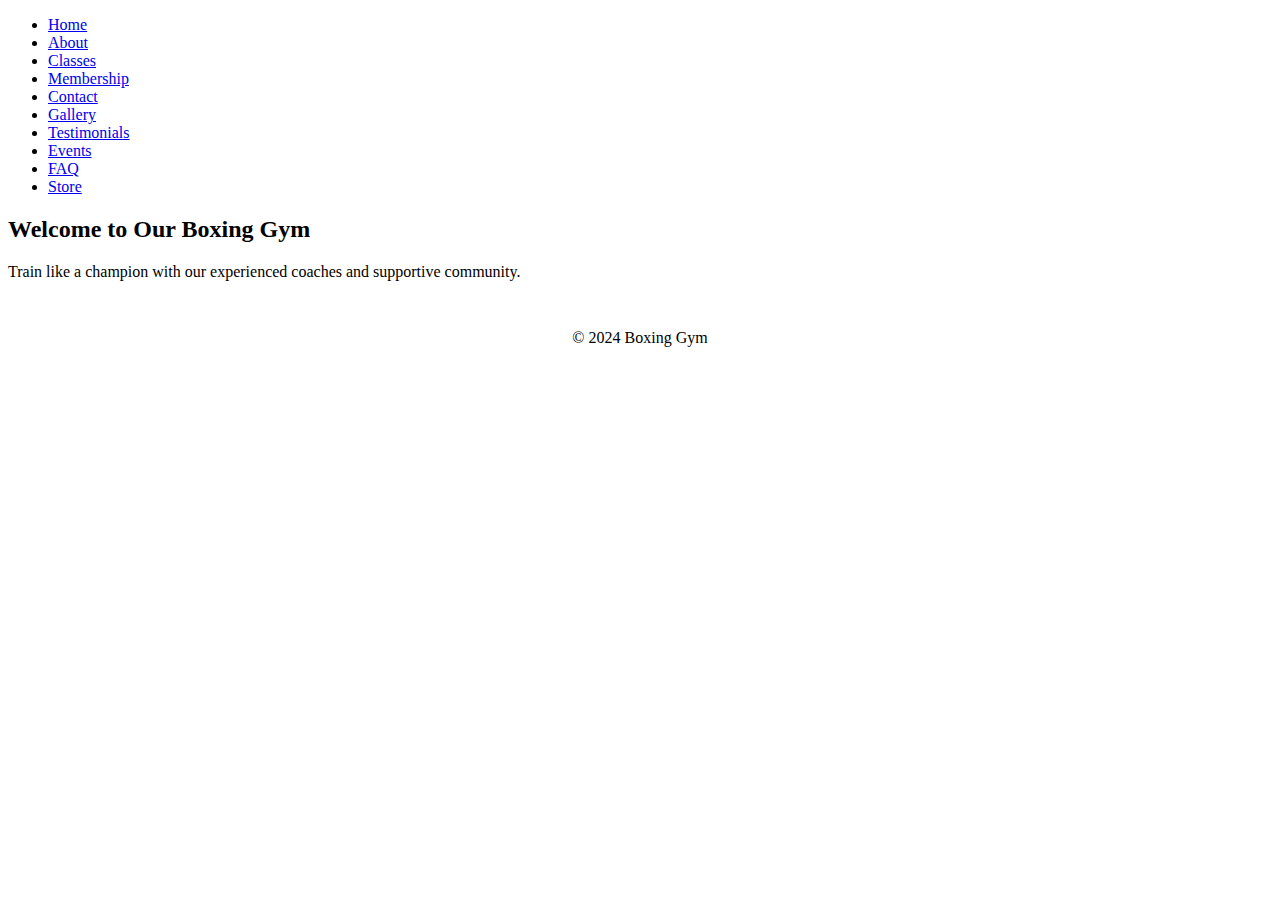
<file: index.html>
<!DOCTYPE html>
<html lang="en">
<head>
    <meta charset="UTF-8">
    <meta name="viewport" content="width=device-width, initial-scale=1.0">
    <title>Home - Boxing Gym</title>
    <link rel="stylesheet" href="styles.css">
</head>
<body>
        <ul>
            <li><a href="index.html">Home</a></li>
            <li><a href="about.html">About</a></li>
            <li><a href="classes.html">Classes</a></li>
            <li><a href="membership.html">Membership</a></li>
            <li><a href="contact.html">Contact</a></li>
            <li><a href="gallery.html">Gallery</a></li>
            <li><a href="testimonials.html">Testimonials</a></li>
            <li><a href="events.html">Events</a></li>
            <li><a href="faq.html">FAQ</a></li>
            <li><a href="store.html">Store</a></li>
        </ul>
    </nav>
    <main>
        <h2>Welcome to Our Boxing Gym</h2>
        <p>Train like a champion with our experienced coaches and supportive community.</p>
    </main>
    <footer>
        <p>&copy; 2024 Boxing Gym</p>
    </footer>
</body>
</html>
</file>
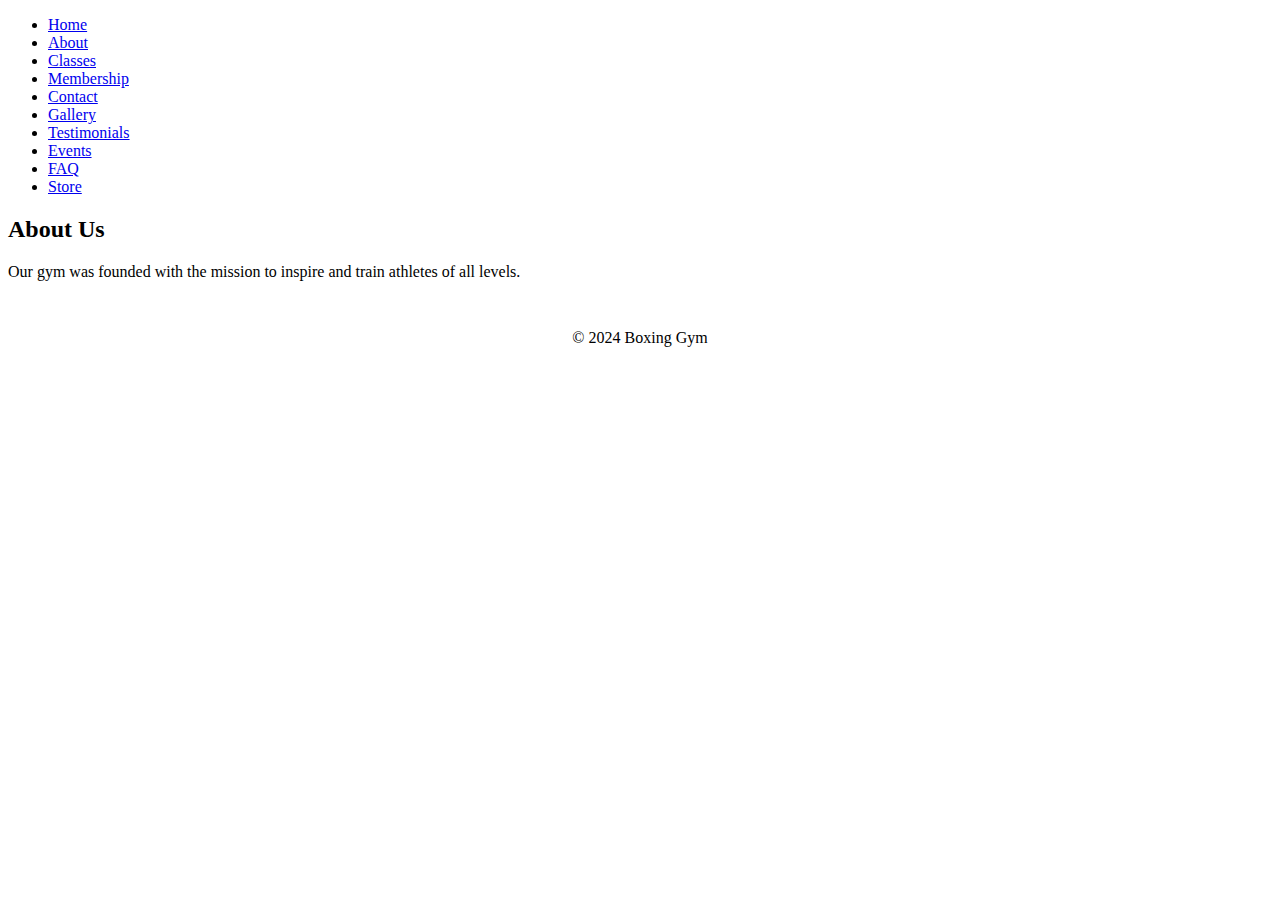
<file: about.html>
<!DOCTYPE html>
<html lang="en">
<head>
    <meta charset="UTF-8">
    <meta name="viewport" content="width=device-width, initial-scale=1.0">
    <title>About Us - Boxing Gym</title>
    <link rel="stylesheet" href="styles.css">
</head>
<body>
        <ul>
            <li><a href="index.html">Home</a></li>
            <li><a href="about.html">About</a></li>
            <li><a href="classes.html">Classes</a></li>
            <li><a href="membership.html">Membership</a></li>
            <li><a href="contact.html">Contact</a></li>
            <li><a href="gallery.html">Gallery</a></li>
            <li><a href="testimonials.html">Testimonials</a></li>
            <li><a href="events.html">Events</a></li>
            <li><a href="faq.html">FAQ</a></li>
            <li><a href="store.html">Store</a></li>
        </ul>
    </nav>
    <main>
        <h2>About Us</h2>
        <p>Our gym was founded with the mission to inspire and train athletes of all levels.</p>
    </main>
    <footer>
        <p>&copy; 2024 Boxing Gym</p>
    </footer>
</body>
</html>
</file>
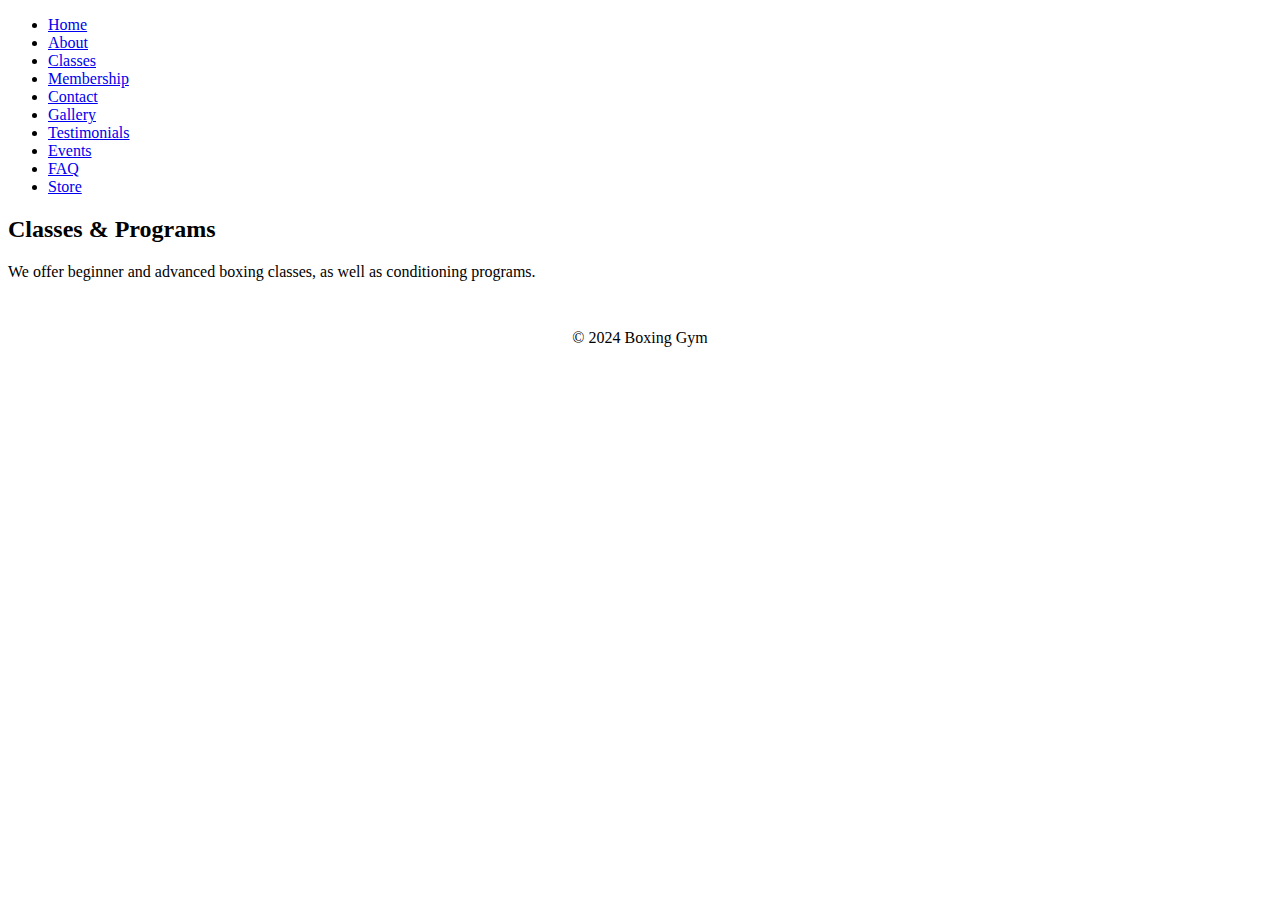
<file: classes.html>
<!DOCTYPE html>
<html lang="en">
<head>
    <meta charset="UTF-8">
    <meta name="viewport" content="width=device-width, initial-scale=1.0">
    <title>Classes & Programs - Boxing Gym</title>
    <link rel="stylesheet" href="styles.css">
</head>
<body>
        <ul>
            <li><a href="index.html">Home</a></li>
            <li><a href="about.html">About</a></li>
            <li><a href="classes.html">Classes</a></li>
            <li><a href="membership.html">Membership</a></li>
            <li><a href="contact.html">Contact</a></li>
            <li><a href="gallery.html">Gallery</a></li>
            <li><a href="testimonials.html">Testimonials</a></li>
            <li><a href="events.html">Events</a></li>
            <li><a href="faq.html">FAQ</a></li>
            <li><a href="store.html">Store</a></li>
        </ul>
    </nav>
    <main>
        <h2>Classes & Programs</h2>
        <p>We offer beginner and advanced boxing classes, as well as conditioning programs.</p>
    </main>
    <footer>
        <p>&copy; 2024 Boxing Gym</p>
    </footer>
</body>
</html>
</file>
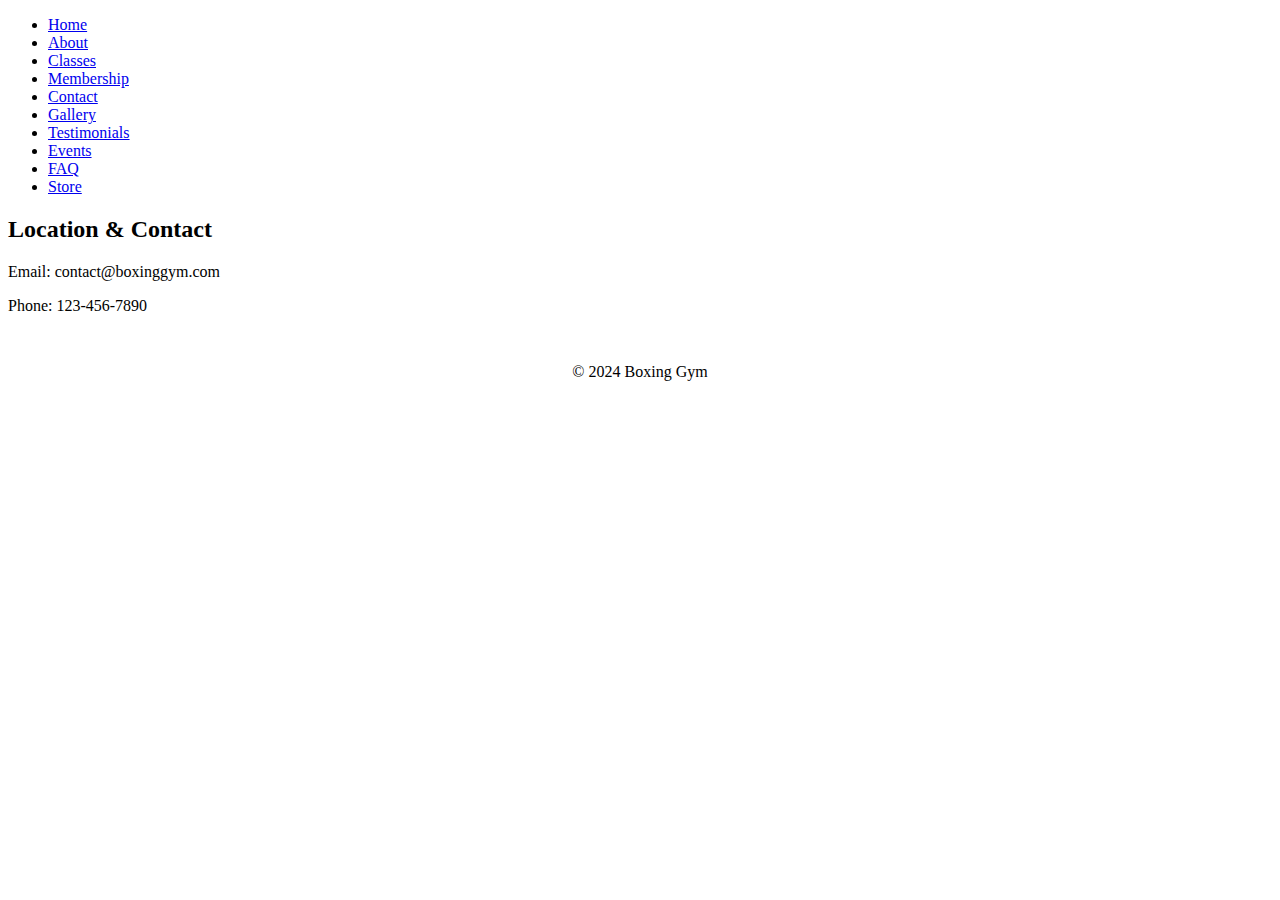
<file: contact.html>
<!DOCTYPE html>
<html lang="en">
<head>
    <meta charset="UTF-8">
    <meta name="viewport" content="width=device-width, initial-scale=1.0">
    <title>Location & Contact - Boxing Gym</title>
    <link rel="stylesheet" href="styles.css">
</head>
<body>
        <ul>
            <li><a href="index.html">Home</a></li>
            <li><a href="about.html">About</a></li>
            <li><a href="classes.html">Classes</a></li>
            <li><a href="membership.html">Membership</a></li>
            <li><a href="contact.html">Contact</a></li>
            <li><a href="gallery.html">Gallery</a></li>
            <li><a href="testimonials.html">Testimonials</a></li>
            <li><a href="events.html">Events</a></li>
            <li><a href="faq.html">FAQ</a></li>
            <li><a href="store.html">Store</a></li>
        </ul>
    </nav>
    <main>
        <h2>Location & Contact</h2>
        <p>Email: contact@boxinggym.com</p>
        <p>Phone: 123-456-7890</p>
    </main>
    <footer>
        <p>&copy; 2024 Boxing Gym</p>
    </footer>
</body>
</html>
</file>
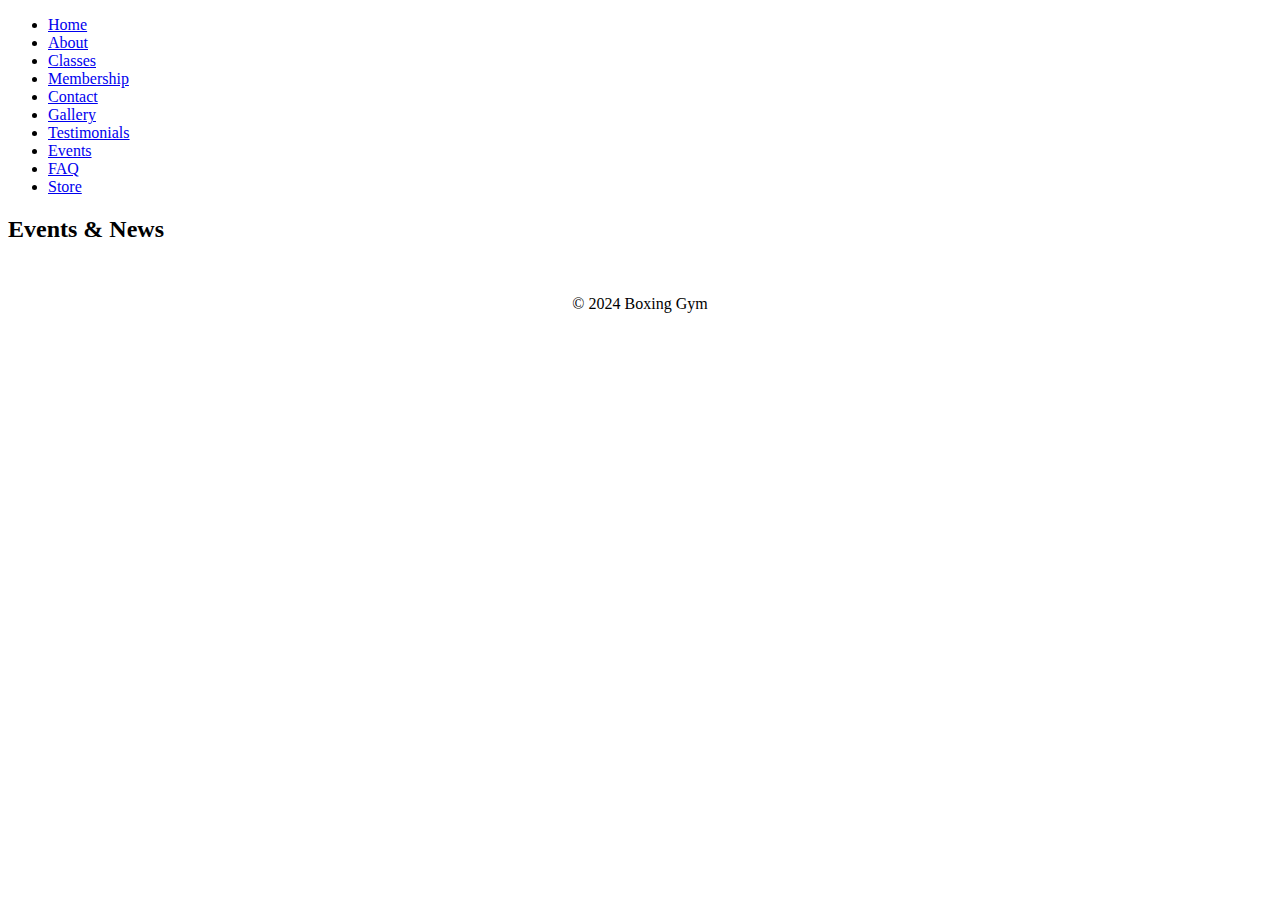
<file: events.html>
<!DOCTYPE html>
<html lang="en">
<head>
    <meta charset="UTF-8">
    <meta name="viewport" content="width=device-width, initial-scale=1.0">
    <title>Events & News - Boxing Gym</title>
    <link rel="stylesheet" href="styles.css">
</head>
<body>
        <ul>
            <li><a href="index.html">Home</a></li>
            <li><a href="about.html">About</a></li>
            <li><a href="classes.html">Classes</a></li>
            <li><a href="membership.html">Membership</a></li>
            <li><a href="contact.html">Contact</a></li>
            <li><a href="gallery.html">Gallery</a></li>
            <li><a href="testimonials.html">Testimonials</a></li>
            <li><a href="events.html">Events</a></li>
            <li><a href="faq.html">FAQ</a></li>
            <li><a href="store.html">Store</a></li>
        </ul>
    </nav>
    <main>
        <h2>Events & News</h2>
    </main>
    <footer>
        <p>&copy; 2024 Boxing Gym</p>
    </footer>
</body>
</html>
</file>
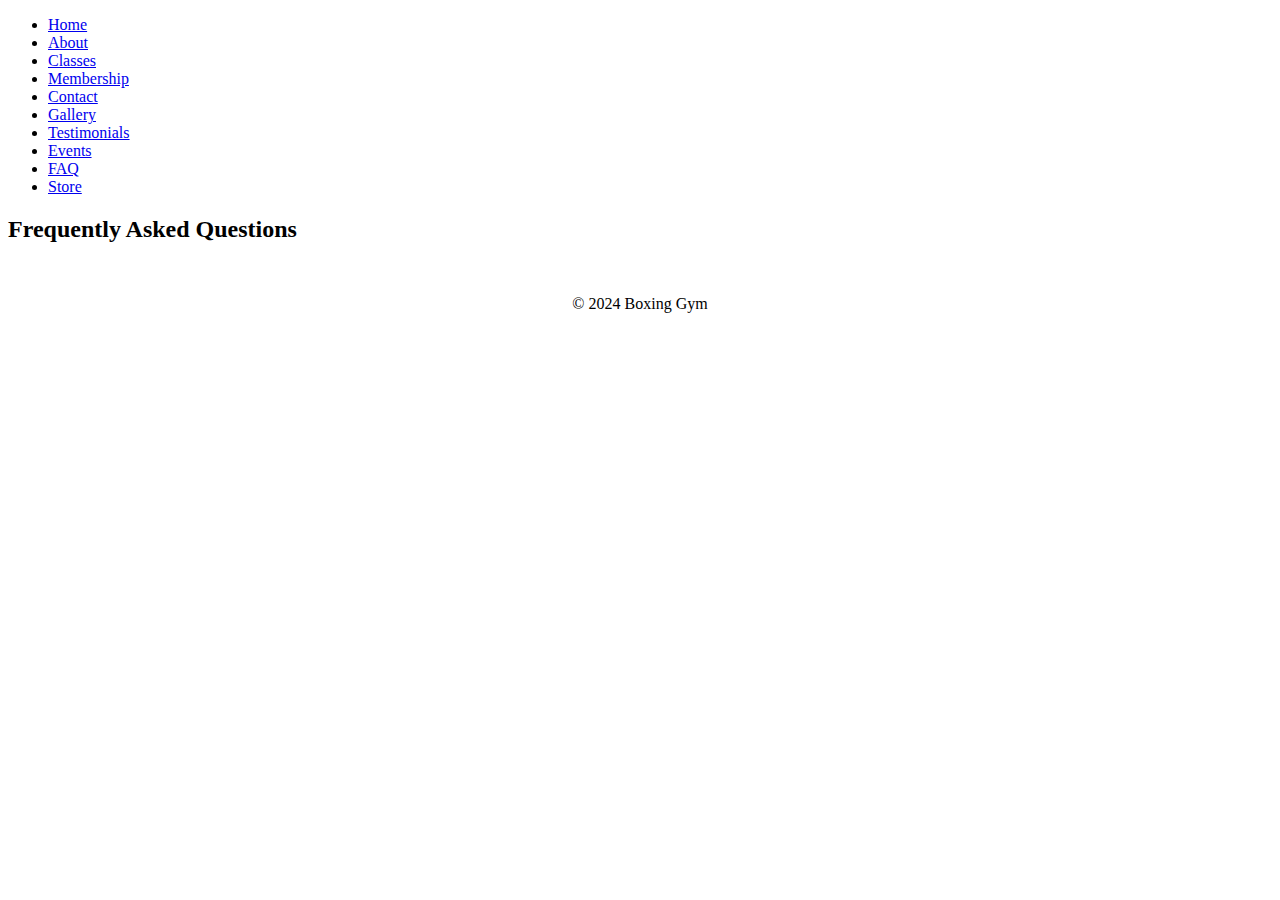
<file: faq.html>
<!DOCTYPE html>
<html lang="en">
<head>
    <meta charset="UTF-8">
    <meta name="viewport" content="width=device-width, initial-scale=1.0">
    <title>FAQ - Boxing Gym</title>
    <link rel="stylesheet" href="styles.css">
</head>
<body>
        <ul>
            <li><a href="index.html">Home</a></li>
            <li><a href="about.html">About</a></li>
            <li><a href="classes.html">Classes</a></li>
            <li><a href="membership.html">Membership</a></li>
            <li><a href="contact.html">Contact</a></li>
            <li><a href="gallery.html">Gallery</a></li>
            <li><a href="testimonials.html">Testimonials</a></li>
            <li><a href="events.html">Events</a></li>
            <li><a href="faq.html">FAQ</a></li>
            <li><a href="store.html">Store</a></li>
        </ul>
    </nav>
    <main>
        <h2>Frequently Asked Questions</h2>

    </main>
    <footer>
        <p>&copy; 2024 Boxing Gym</p>
    </footer>

</body>
</html>
</file>
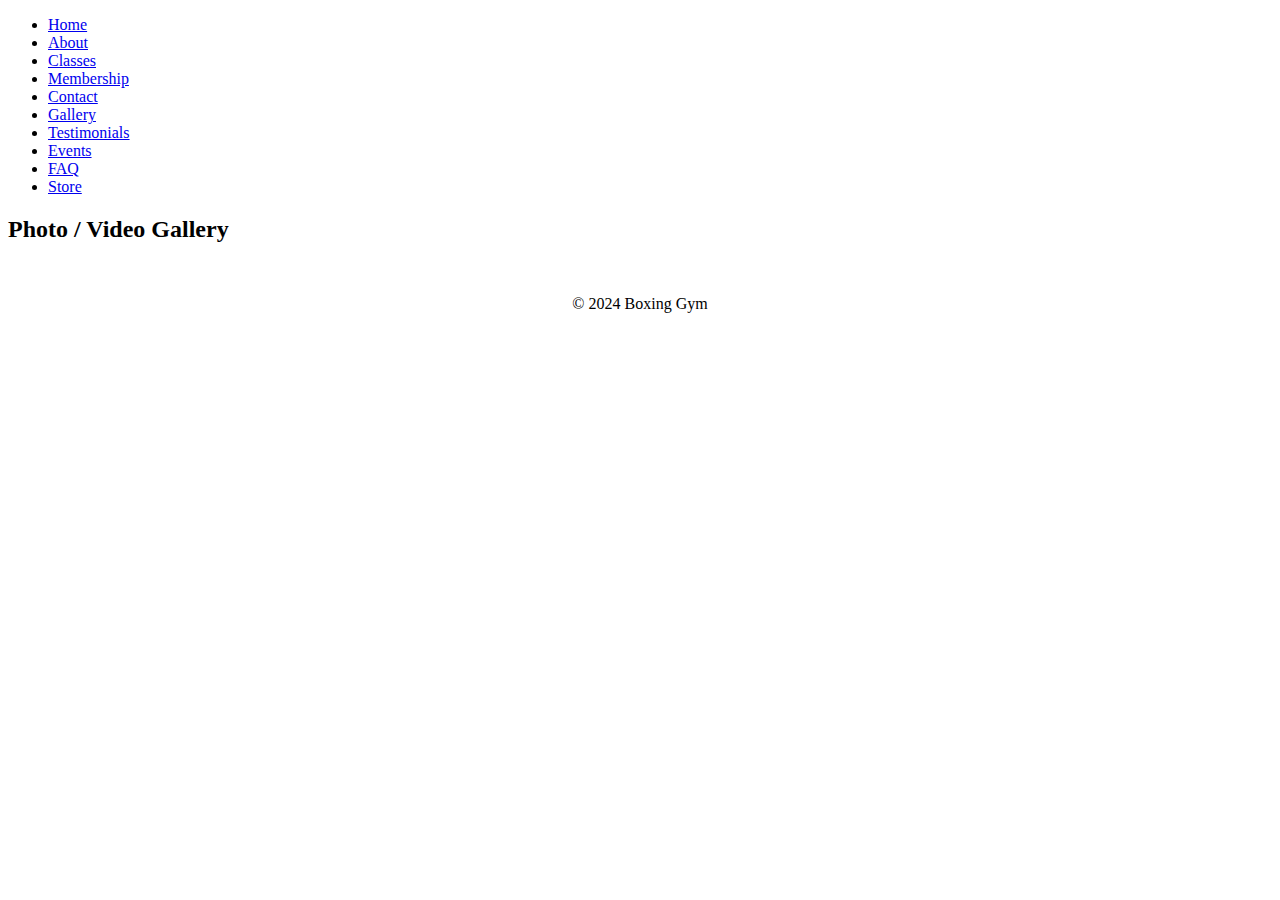
<file: gallery.html>
<!DOCTYPE html>
<html lang="en">
<head>
    <meta charset="UTF-8">
    <meta name="viewport" content="width=device-width, initial-scale=1.0">
    <title>Gallery - Boxing Gym</title>
    <link rel="stylesheet" href="styles.css">
</head>
<body>
        <ul>
            <li><a href="index.html">Home</a></li>
            <li><a href="about.html">About</a></li>
            <li><a href="classes.html">Classes</a></li>
            <li><a href="membership.html">Membership</a></li>
            <li><a href="contact.html">Contact</a></li>
            <li><a href="gallery.html">Gallery</a></li>
            <li><a href="testimonials.html">Testimonials</a></li>
            <li><a href="events.html">Events</a></li>
            <li><a href="faq.html">FAQ</a></li>
            <li><a href="store.html">Store</a></li>
        </ul>
    </nav>
    <main>
        <h2>Photo / Video Gallery</h2>

    </main>
    <footer>
        <p>&copy; 2024 Boxing Gym</p>
    </footer>

</body>
</html>
</file>
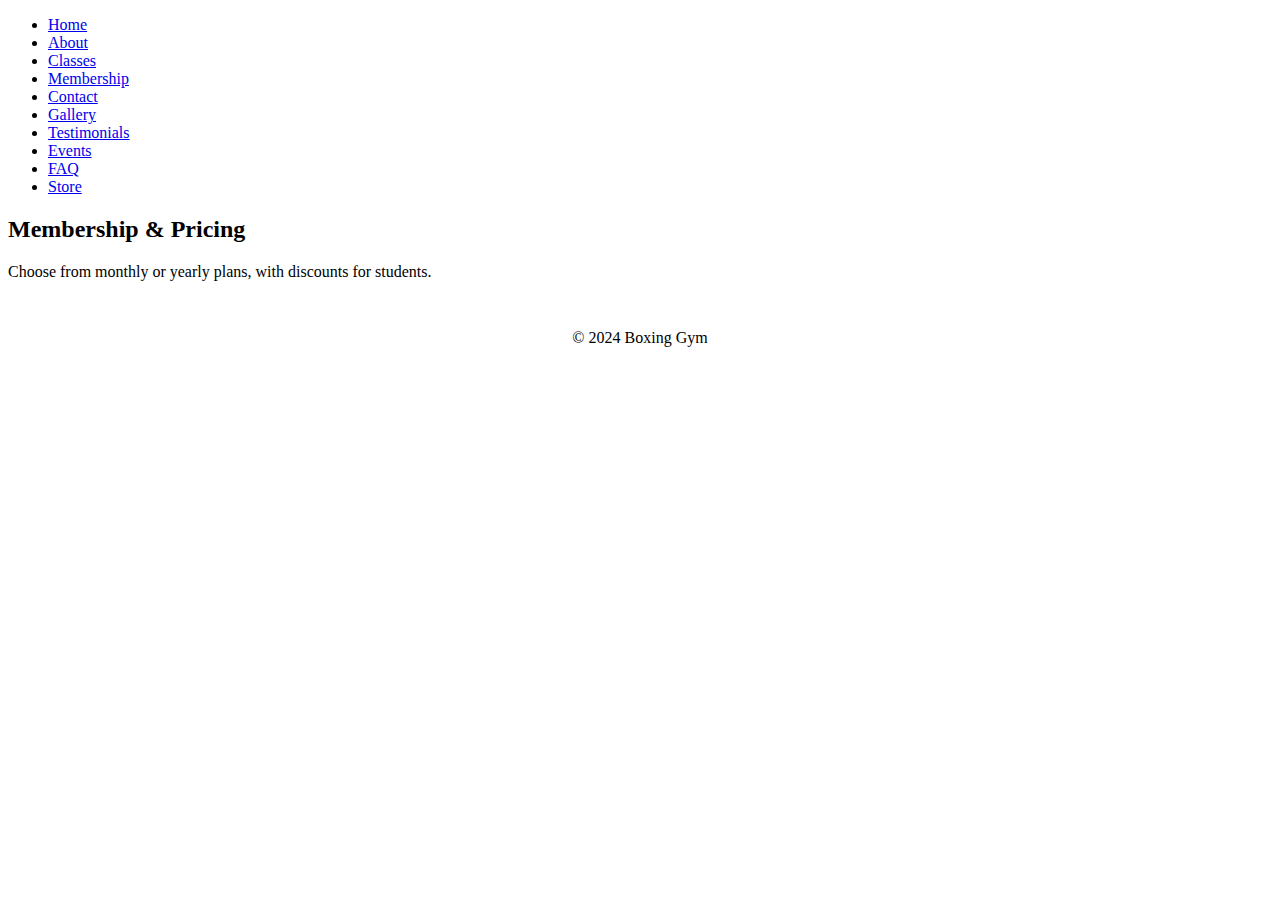
<file: membership.html>
<!DOCTYPE html>
<html lang="en">
<head>
    <meta charset="UTF-8">
    <meta name="viewport" content="width=device-width, initial-scale=1.0">
    <title>Membership & Pricing - Boxing Gym</title>
    <link rel="stylesheet" href="styles.css">
</head>
<body>
        <ul>
            <li><a href="index.html">Home</a></li>
            <li><a href="about.html">About</a></li>
            <li><a href="classes.html">Classes</a></li>
            <li><a href="membership.html">Membership</a></li>
            <li><a href="contact.html">Contact</a></li>
            <li><a href="gallery.html">Gallery</a></li>
            <li><a href="testimonials.html">Testimonials</a></li>
            <li><a href="events.html">Events</a></li>
            <li><a href="faq.html">FAQ</a></li>
            <li><a href="store.html">Store</a></li>
        </ul>
    </nav>
    <main>
        <h2>Membership & Pricing</h2>
        <p>Choose from monthly or yearly plans, with discounts for students.</p>
    </main>
    <footer>
        <p>&copy; 2024 Boxing Gym</p>
    </footer>
</body>
</html>
</file>
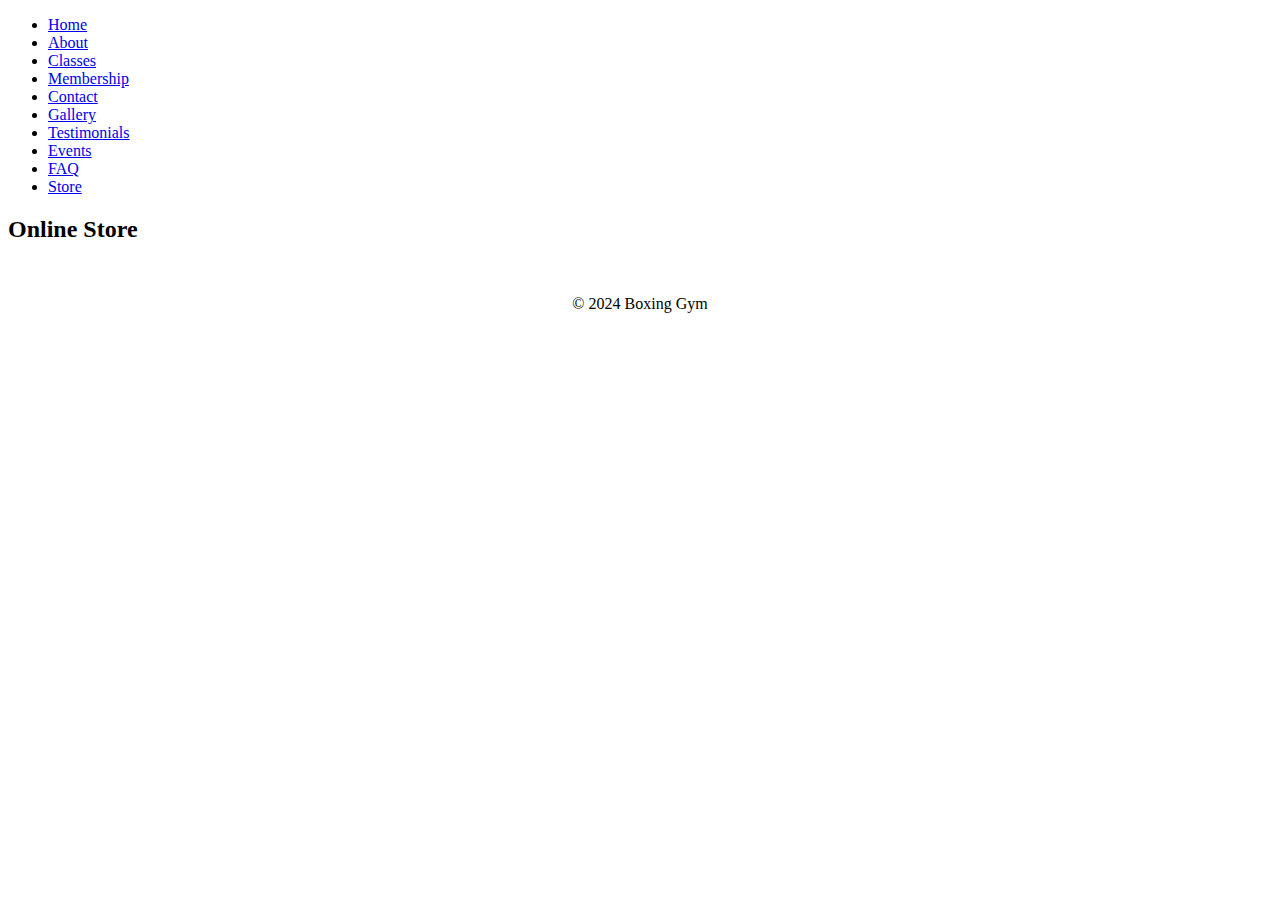
<file: store.html>
<!DOCTYPE html>
<html lang="en">
<head>
    <meta charset="UTF-8">
    <meta name="viewport" content="width=device-width, initial-scale=1.0">
    <title>Online Store - Boxing Gym</title>
    <link rel="stylesheet" href="styles.css">
</head>
<body>
        <ul>
            <li><a href="index.html">Home</a></li>
            <li><a href="about.html">About</a></li>
            <li><a href="classes.html">Classes</a></li>
            <li><a href="membership.html">Membership</a></li>
            <li><a href="contact.html">Contact</a></li>
            <li><a href="gallery.html">Gallery</a></li>
            <li><a href="testimonials.html">Testimonials</a></li>
            <li><a href="events.html">Events</a></li>
            <li><a href="faq.html">FAQ</a></li>
            <li><a href="store.html">Store</a></li>
        </ul>
    </nav>
    <main>
        <h2>Online Store</h2>
    </main>
    <footer>
        <p>&copy; 2024 Boxing Gym</p>
    </footer>
</body>
</html>
</file>
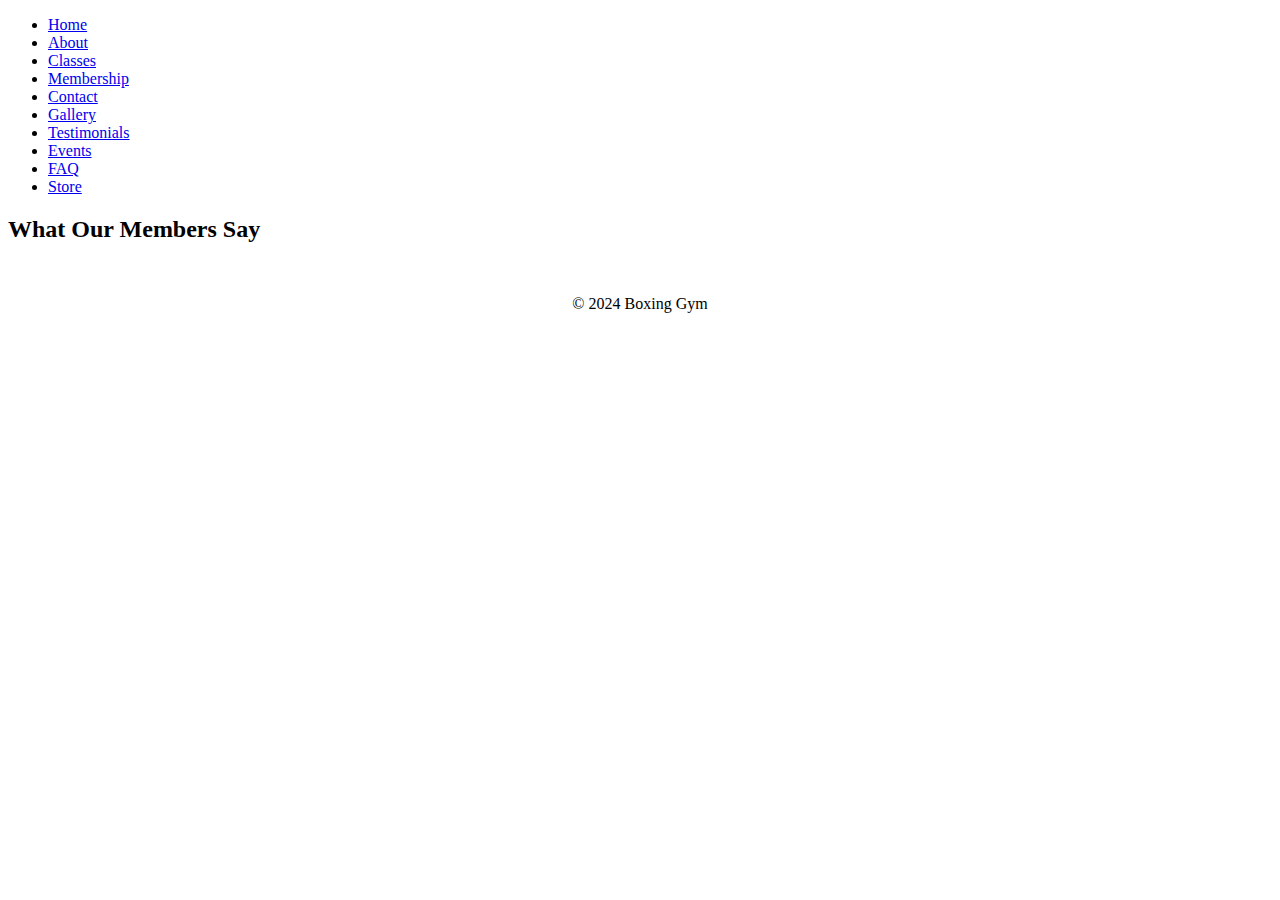
<file: testimonials.html>
<!DOCTYPE html>
<html lang="en">
<head>
    <meta charset="UTF-8">
    <meta name="viewport" content="width=device-width, initial-scale=1.0">
    <title>Testimonials - Boxing Gym</title>
    <link rel="stylesheet" href="styles.css">
</head>
<body>
        <ul>
            <li><a href="index.html">Home</a></li>
            <li><a href="about.html">About</a></li>
            <li><a href="classes.html">Classes</a></li>
            <li><a href="membership.html">Membership</a></li>
            <li><a href="contact.html">Contact</a></li>
            <li><a href="gallery.html">Gallery</a></li>
            <li><a href="testimonials.html">Testimonials</a></li>
            <li><a href="events.html">Events</a></li>
            <li><a href="faq.html">FAQ</a></li>
            <li><a href="store.html">Store</a></li>
        </ul>
    </nav>
    <main>
        <h2>What Our Members Say</h2>
    </main>
    <footer>
        <p>&copy; 2024 Boxing Gym</p>
    </footer>
</body>
</html>
</file>
<file: styles.css>
}

nav ul {
    list-style: none;
    margin: 0;
    padding: 0;
    display: flex;
    justify-content: center;

}

footer {
    text-align: center;
    padding: 1rem;

}
</file>
